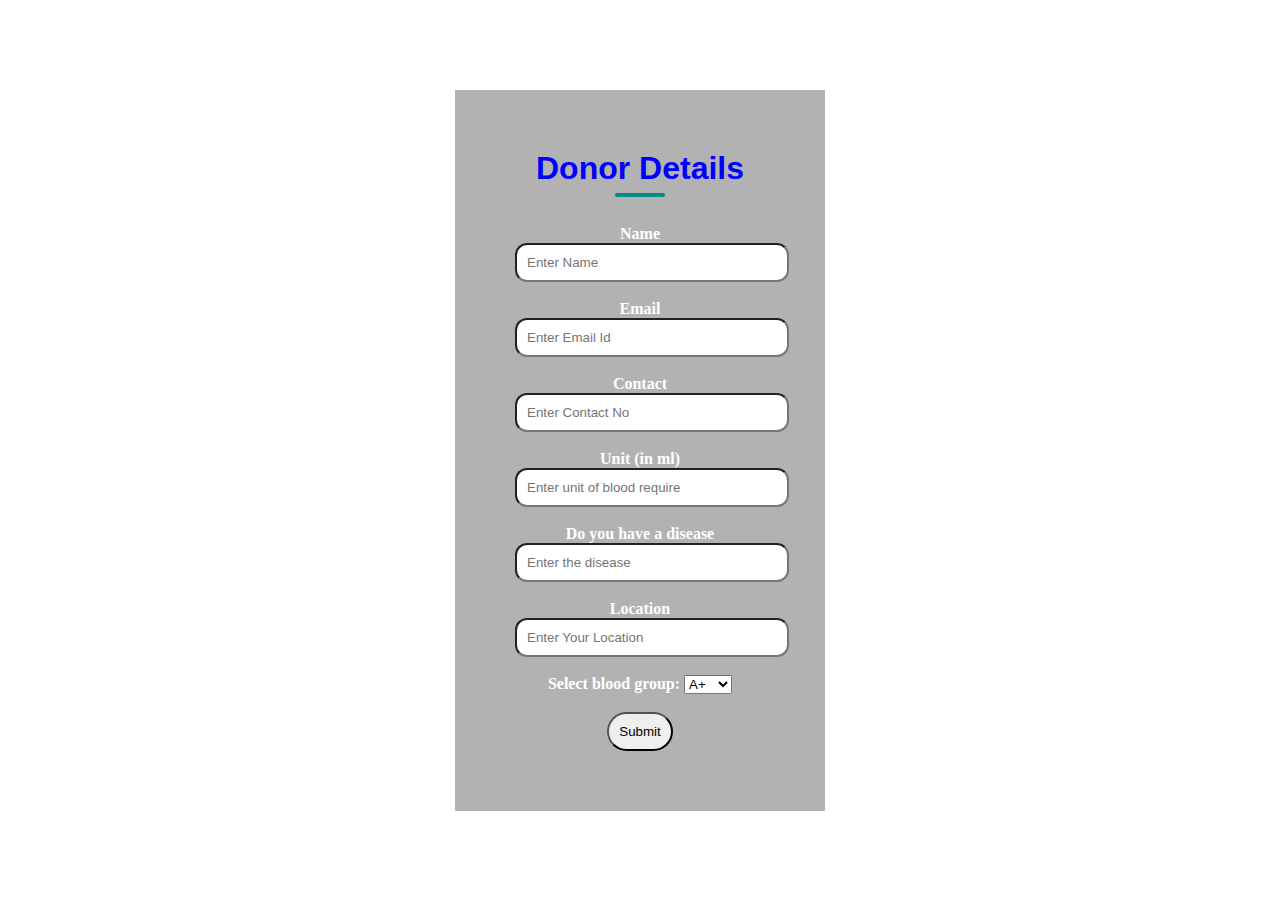
<file: ADMIN REG.html>
<!DOCTYPE html>
<html lang="en">
<head>
    <meta charset="UTF-8">
    <meta name="viewport" content="width=device-width, initial-scale=1.0">
    <link rel="stylesheet" href="style.css">
    <title>Donor Details</title>
</head>
<body>
    <div class="con">
        <div class="inf">
    <form action="donor.html">
        <h2>Donor Details</h2>
        <br>
        <label form="name" style="font-weight: bold;">Name</label>
<input class="enter" type="text" placeholder="Enter Name">
<br><br>
<label form="email" style="font-weight: bold;">Email</label>
<input class="enter" type="text" placeholder="Enter Email Id">
<br><br>
<label form="Contact" style="font-weight: bold;">Contact</label>
<input class="enter" type="digit" placeholder="Enter Contact No">
<br><br>
<label form="Unit" style="font-weight: bold;">Unit (in ml)</label>
<input class="enter" type="text" placeholder="Enter unit of blood require">
<br><br>
<label form="Disease" style="font-weight: bold;">Do you have a disease</label>
<input class="enter" type="text" placeholder="Enter the disease">
<br><br>
<label form="Location" style="font-weight: bold;">Location</label>
<input class="enter" type="text" placeholder="Enter Your Location">
<br><br>
            <label for="type of blood" style="font-weight: bold;">Select blood group: </label>
            <select name="type of blood">
                <option>A+</option>
                <option>O+</option>
                <option>B+</option>
                <option>A-</option>
                <option>B-</option>
                <option>O-</option>
                <option>AB+</option>
                <option>AB-</option>
            </select>
            <br><br>
<button>Submit</button>
    </form>
    </div>
</div>
</body>
</html>
</file>
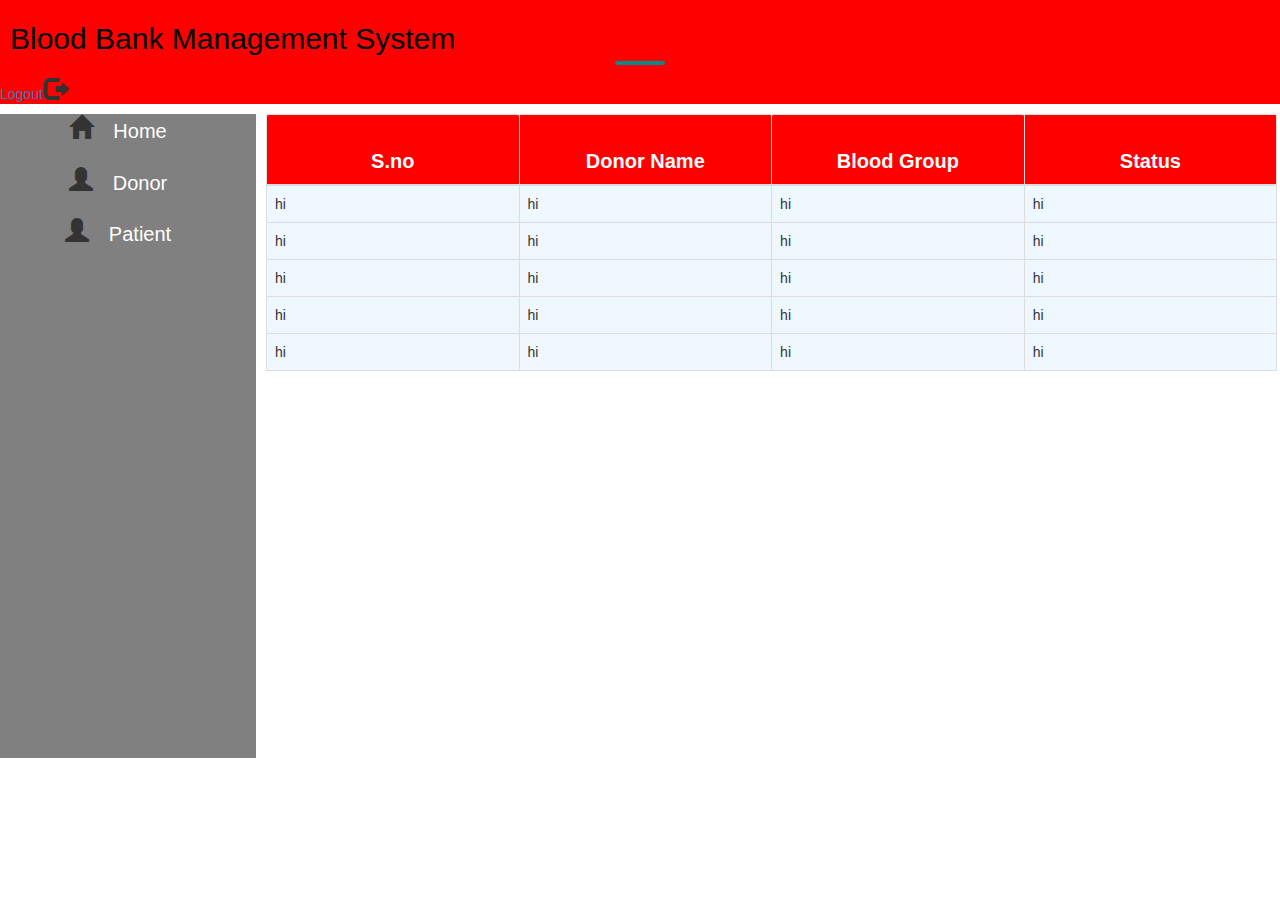
<file: admin.html>
<!DOCTYPE html>
<html lang="en">
<head>
    <meta charset="UTF-8">
    <meta http-equiv="X-UA-Compatible" content="IE=edge">
    <meta name="viewport" content="width=device-width, initial-scale=1.0">
        <link rel="stylesheet" href="style.css">
        <link rel="stylesheet" href="https://maxcdn.bootstrapcdn.com/bootstrap/3.3.7/css/bootstrap.min.css">
    <title>Document</title>
    <style>


    </style>
    </head>
<body >
    <nav>
        <div>
            <h2 class="h">Blood Bank Management System</h2>
        </div>
       <p><a href="#">Logout</a><i class="glyphicon glyphicon-log-out" style="font-size:24px;"></i></p>
    </nav>
    <div id="options">
        <ul>
            <li><i class="glyphicon glyphicon-home" style="font-size:24px;"></i><a class="op" href="#">Home</a></li>
            <br>
            <li><i class="glyphicon glyphicon-user" style="font-size:24px;"></i><a class="op" href="#">Donor</a></li>
            <br>
            <li><i class="glyphicon glyphicon-user" style="font-size:24px;"></i><a class="op" href="#">Patient</a></li>
        </ul>

    </div>

<div class="co">
<table class="table table-light table-hover table-bordered table-striped">
<thead class="bg-info">
    <tr>
<th scope="col">S.no</th>
<th scope="col">Donor Name</th>
<th scope="col">Blood Group</th>
<th scope="col">Status</th>
</tr>
</thead>
<tbody>
<tr>
    <td>hi</td>
    <td>hi</td>
    <td>hi</td>
    <td>hi</td>
</tr>
<tr>
    <td>hi</td>
    <td>hi</td>
    <td>hi</td>
    <td>hi</td>
</tr>
<tr>
    <td>hi</td>
    <td>hi</td>
    <td>hi</td>
    <td>hi</td>
</tr>
<tr>
    <td>hi</td>
    <td>hi</td>
    <td>hi</td>
    <td>hi</td>
</tr>
<tr>
    <td>hi</td>
    <td>hi</td>
    <td>hi</td>
    <td>hi</td>
</tr>

</tbody>
</table>

</div>

</body>

</html>
</file>
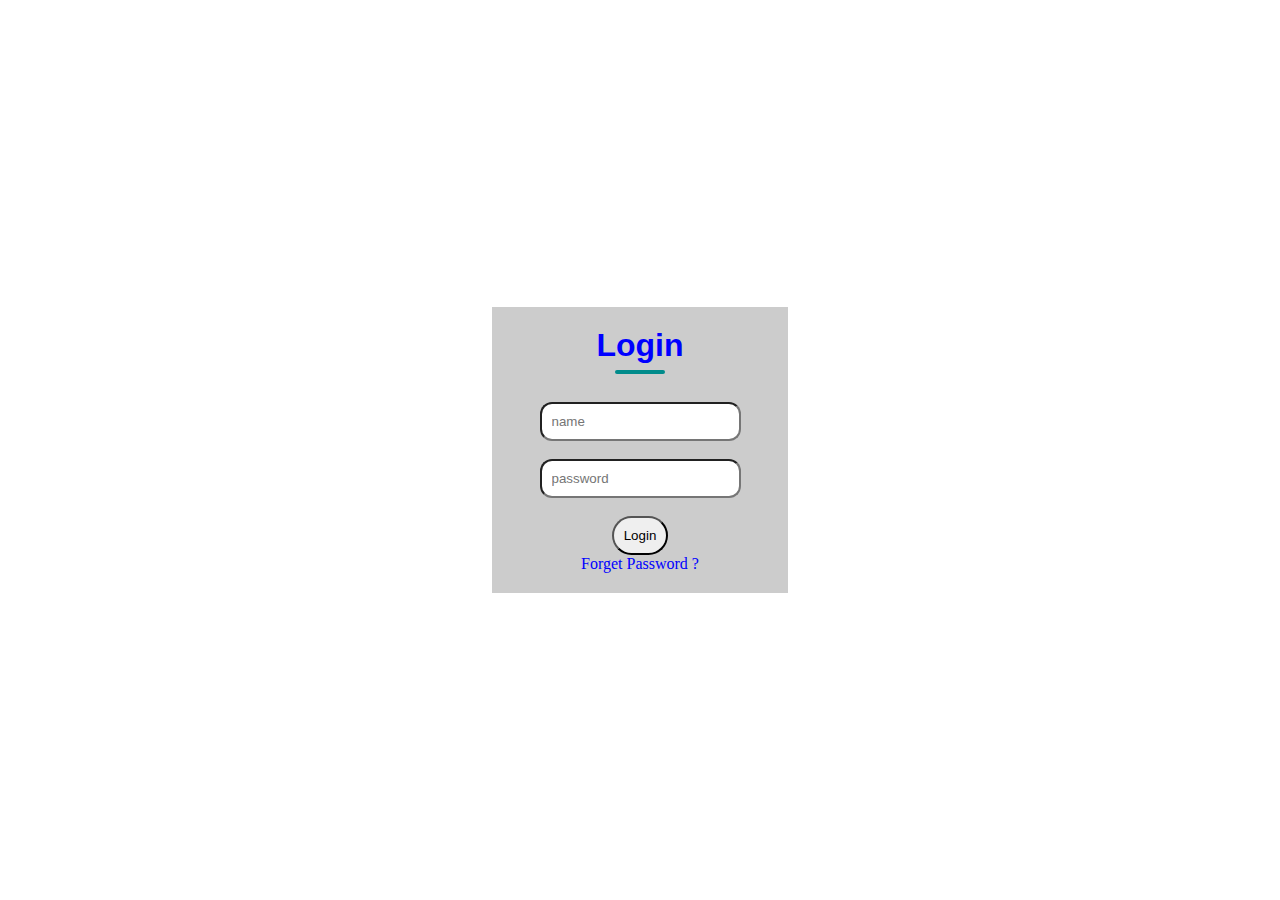
<file: adminlogin.html>
<!DOCTYPE html>
<html lang="en">
<head>
    <meta charset="UTF-8">
    <meta name="viewport" content="width=device-width, initial-scale=1.0">
    <title>Patient Login</title>
    <link rel="stylesheet"href="style.css">
</head>
<body class="im">
    <div class="data">
        <div class="login">
            <form action="admin.php" method="post">
                <h2>Login</h2>
                <br>
                <input type="text" placeholder="name" name="admin_name">
                <br><br>
                <input type="password" placeholder="password" type="password" name="Password">
                <br><br>
                <a href="admin_dashboard.html"><button>Login</button></a>
                <br>
                <a href="#" style="color:blue; text-decoration: none;">Forget Password ?</a>
            </form>
        </div>
    </div>
</body>
</html>
</file>
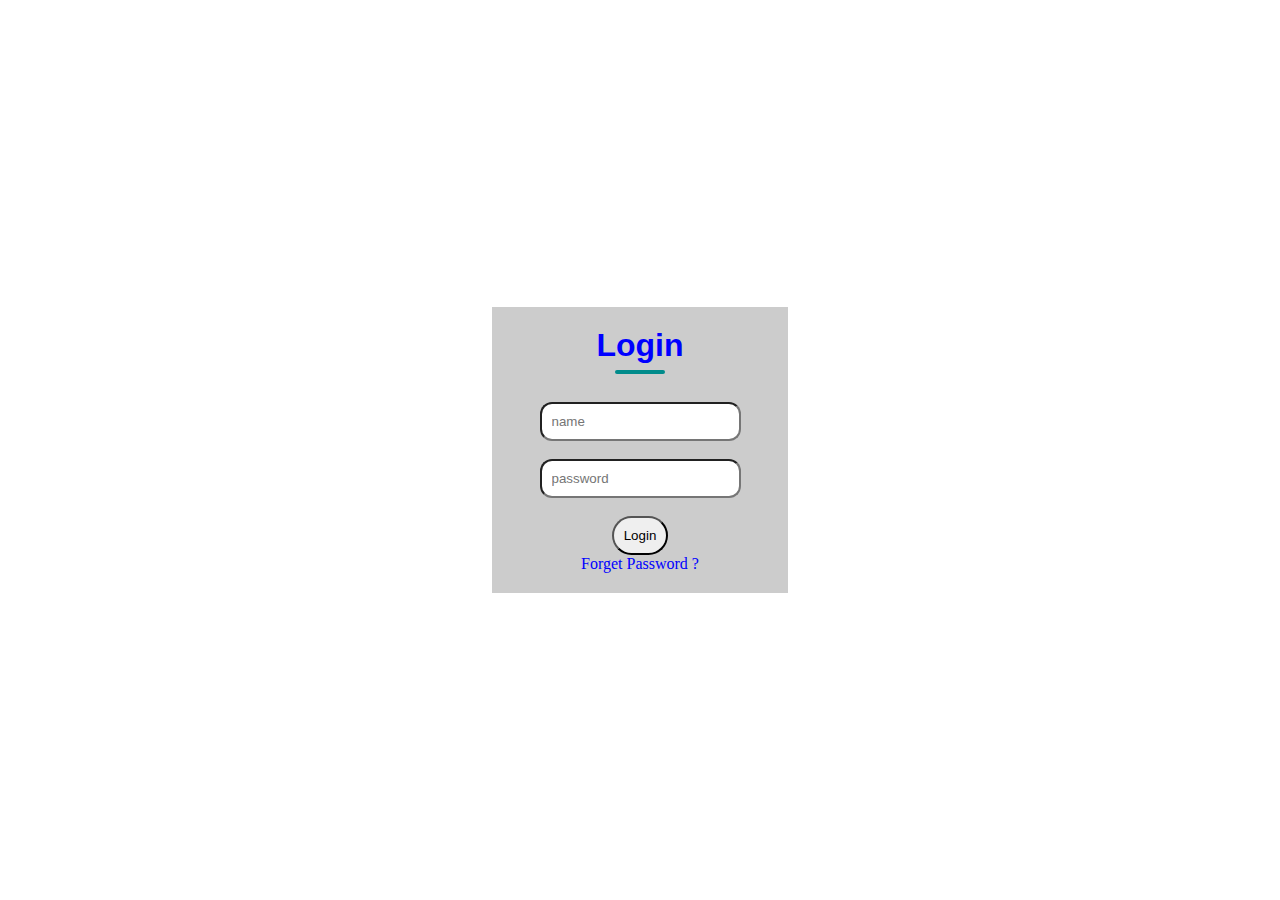
<file: login.html>
<!DOCTYPE html>
<html lang="en">
<head>
    <meta charset="UTF-8">
    <meta name="viewport" content="width=device-width, initial-scale=1.0">
    <title>Patient Login</title>
    <link rel="stylesheet"href="style.css">
</head>
<body class="im">
    <div class="data">
        <div class="login">
            <form action="login.php" method="post" onsubmit="">
                <h2>Login</h2>
                <br>
                <input type="text" placeholder="name" name="Patient_name">
                <br><br>
                <input type="password" placeholder="password" name="Password">
                <br><br>
                <button>Login</button>
                <br>
                <a href="#" style="color:blue; text-decoration: none;">Forget Password ?</a>
            </form>
        </div>
    </div>
</body>
</html>
</file>
<file: style.css>
*{
    margin:0px;
    padding:0px;
}
.b1{
    background-color:red;
    width:100%;
    height:80px;
    position:relative;
    padding-top: 5px;
}
.pic{
    width:100%;
    height:100%;
} 
.active{
    color:white;
    display: inline;
    text-decoration:none;
    margin-right:100px;
    padding-top:10px;
}
#tab{
    text-align:end;
    font-size:20px;
    font-weight:1000px;
    background-color:red;
}
#b2{
    font-size:30px;
    text-align:center;
    text-decoration:underline;
}
section{
    display: flex;
    font-family: 'poppins';
    justify-content: center;
    align-items: center;
    min-height: 50vh;
    background:#00ff00;   
}
.form-box{
    position:relative;
    width:400px;
    height:450px;
    background: #ff0000;
    display: flex;
    justify-content: center;
    align-items: center;
}
h2{
    font-size: 2em;
}
#content{
    height:100%;
    width:100%;
}
.paragraph{
    font-size: 25px;
}
.types{
    background-color:rgb(212, 29, 29);
    margin-left: auto;
    margin-right: auto;
}
.data table, th, td {
    border: 1px solid black;
    height: 50%;
    width: 25%;
    border-color: black;
    border-radius: 1%;
    background-color: aliceblue;
    margin:20px;
}
.donation{
    height:100%;
    width:100%;
    display:flex;
    padding:10px;
    margin:10px;
}
.details{
    background-color: black;
    padding: 0px;
    margin: 0px;
    height: 100%;
    width: 100%;
  }
#foot-details{
    background-color: black;
    width: 100%;
    text-align: center;
  margin-left: auto;
  margin-right: auto;

}
.foot1{
    display: inline-block;
    margin-right:100px;
    padding-top:50px;

}
#content{
    width:100%;
    background-image: url("https://i1.wp.com/emcrit.org/wp-content/uploads/2017/06/US_Navy_090218-N-6326B-074_The_Naval_Medical_Center_San_Diego_NMCSD_Blood_Bank_confirms_the_blood_type_of_each_blood_product_donated_to_ensure_patients_receive_the_correct_specimen.jpg");
    background-size:cover;
    background-repeat: no-repeat;
    display: block;
}
.reg{
    display: flex;
    width: 350px;
    padding: 60px;
    text-align: center;
    background: rgba(0,0,0,0.3);
    color: white;
}
.container{
    display: flex;
    justify-content: center;
    align-items: center;
    padding: 30px;
    width:100%;
    background-image: url("https://wallpapercave.com/wp/wp7898683.jpg");
}
input{
    border-radius: 12px;
    padding: 10px;

}
h1,h2{
    color:blue;
}
.reg button{
    padding: 12px;
    border-radius:12px ;
    background-color: blue;
}
.con{
   display: grid;
   justify-content: center;
   align-items: center;
   min-height: 100vh;
   background-image: url("https://wallpapercave.com/wp/wp7898683.jpg");
}
.inf{
    display: flex;
    text-align: center;
    background: rgba(0,0,0,0.3);
    color: white;
    width: 250px;
    padding: 60px;
}
.k{
    width:100%;
    height: 60px;
    background-color:red;
}
.k p{
    color:white;
    float:right;
    margin-top: -25px;
    font-size: 30px;
    font-weight: bold;
    margin-right: 15px;
}
.h{
    padding-left: 10px;
    color: black;
}
#options{
    background-color: grey;
    width: 20%;
    height: 100%;
    text-align: center;
    padding-bottom: 39%;
    float: left;

}
.op{
    text-decoration: none;
    color: white;
    font-size: 20px;
    margin: 1em;
}
.login{
    background: rgba(0,0,0,0.2);
    width: 20%;
    text-align: center;
    padding: 20px;

}
button{
    border-radius: 26px;
    padding: 10px; 
}
.data{
    display: flex;
    align-items: center;
    justify-content: center;
    min-height: 100vh;
}
.im{
    background-image: url("https://png.pngtree.com/thumb_back/fw800/back_our/20190619/ourmid/pngtree-geometric-gradient-creative-blood-donation-poster-background-material-image_134137.jpg");
    background-repeat: no-repeat;
    background-size: 100%;   
}
.heading1{
    color: blue;
    font-weight: bold;
    font-family:'Franklin Gothic Medium', 'Arial Narrow', Arial, sans-serif
}
.enter{
    width: 100%;
}
.table th {
    height:70px;
    width: 10px;
text-align: center;
background-color:#ff0000;
color: white;
font-size: 20px;
border:1px black;
border-collapse: collapse;
}
.co{
    width: 79%;
    float: left;
    margin-left: 10px;
}
.card {
    box-shadow: 0 4px 8px 0 rgba(0,0,0,0.2);
    transition: 0.3s;
    width: 20%;
    margin-left: 2px;
    transition: 0.3s;
    float:left;
    margin: 15px;
}
.card:hover {
    box-shadow: 0 8px 16px 0 rgba(0,0,0,0.3);
  }
  .header-list{
    width: 100%;
    background-color: #ff0000;
    padding-bottom: 30px;
  }
  .header-list a{
    justify-content: space-between;
    margin:80px;
    right: 90px;
    font-size: larger;
    color: beige;
    text-decoration: none;
  }
  .header-list li{
display: inline-block;
margin-top: 10px;
right: 20px;
  }
  .full{
    text-align: center;
  }
  .about p{
    color:red;
    font-family: Georgia, 'Times New Roman', Times, serif;
    font-size: larger;
  }
  .vol{
    color: black;
    font-weight: 900;
    font-family: Georgia, 'Times New Roman', Times, serif;
  }
  nav{
    
    background-color: #ff0000;
    padding-top: 2px;
  }
img{
    display: flex;
    margin-right: 90px;
  }
  @media screen and (max-width: 500px) {
    .head {
        padding-left: 15px;
        font-size: 30px;
        font-weight: 550;
    }

    .sci li {
        padding-right: 15px;
        font-size: 25px;
    }
}

@media screen and (max-width: 360px) {
    .head {
        padding-left: 7px;
        font-size: 25px;
    }

    .sci li {
        padding-right: 7px;
        font-size: 20px;
    }

    .bout p {
        font-size: 18px;
    }

    .bout {
        padding-left: 2px;
        padding-right: 2px;
    }
}
        
   footer {
    position: relative;
    top: 70px;
    bottom: 0;
    left: 0;
    right: 0;
    background: #111;
    height: 200%;
    width: 100%;
    color: #fff;
    padding: 5px 0px 5px 0px;/
}

.footer-content {
    display: flex;
    align-items: center;
    justify-content: center;
    flex-direction: column;
    text-align: center;
}

.footer-content h3 {
    font-size: 1.6rem;
    font-weight: 500;
    text-transform: capitalize;
    line-height: 3rem;
    font-family: 'Raleway', sans-serif;
    color: rgb(207, 205, 205);
}

.footer-content p {
    max-width: fit-content;
    margin: 0px 0px 0px 0px;
    margin-top: 5px;
    margin-bottom: 20px;
    line-height: 28px;
    font-size: 20px;
    color: #999999;
    font-family: Verdana, Geneva, Tahoma, sans-serif;
}

.footer-bottom {
    background: #000;
    width: 100vw;
    padding: 20px;
    padding-bottom: 40px;
    text-align: center;
}

.footer-bottom p {
    float: left;
    font-size: 14px;
    word-spacing: 2px;
    text-transform: capitalize;
}

.footer-bottom p a {
    color: #44bae8;
    font-size: 16px;
    text-decoration: none;
}

.footer-bottom span {
    text-transform: uppercase;
    opacity: .4;
    font-weight: 200;
}

.footer-menu {
    float: right;
}

.footer-menu ul {
    display: flex;
}

.footer-menu ul li {
    padding-right: 10px;
    display: block;
}

.footer-menu ul li a {
    color: #cfd2d6;
    text-decoration: none;
}

.footer-menu ul li a:hover {
    color: #27bcda;
}

.footer-content {
    display: flex;
    align-items: center;
    justify-content: center;
    flex-direction: column;
    text-align: center;
}

.sci li {
    float: right;
    text-decoration: none;
    list-style: none;
    padding-right: 40px;
    font-size: 30px;
}

.socials {
    display: flex;
    align-items: center;
    padding-bottom: 2rem;
}

.sci li a {
    color: white;
}

.sci li a:hover {
    transform: translateY(-20px);
    box-shadow: inset-1px -1px 2px rgba(0, 0, 0, 0.2), 2px 24px 10px rgba(0, 0, 0, 0.1);
}

.sci li:nth-child(1) a:hover {
    color: #3b5998;
    transform: translateY(-20px);
}

.sci li:nth-child(2) a:hover {
    color: rgba(188, 42, 141);
    transform: translateY(-20px);
}

.sci li:nth-child(3) a:hover {
    color: #F0E68C;
    transform: translateY(-20px);
}

.siteFooterBar {
    position: absolute;
    bottom: 0;
    padding-top: 10px;
    width: 100%;
    box-shadow: 0px 0px 25px rgb(12, 12, 12);
    height: 20px;
    color: #9B9B9B;
    background: #070707;
}

.content1 {
    display: contents;
margin: 0px auto;
    text-align: center;
    font-size: 25px;
    font-family: Verdana, Geneva, Tahoma, sans-serif;
    font-size: 14px;
    width: 250px;
}
.content1 .foot{
    margin-top: -7px;
}

@media (max-width:500px) {
    .footer-menu ul {
        display: flex;
        margin-top: 10px;
        margin-bottom: 20px;
    }
    .sci li {
        padding-right: 15px;
        font-size: 25px;
    }
}

@media screen and (max-width: 360px) {
    .sci li {
        padding-right: 7px;
        font-size: 20px;
    }
}



@media screen and (max-width: 500px) {
.head {
    padding-left: 15px;
    font-size: 30px;
    font-weight: 550;
}

.sci li {
    padding-right: 15px;
    font-size: 25px;
}
}

@media screen and (max-width: 360px) {
.head {
    padding-left: 7px;
    font-size: 25px;
}

.sci li {
    padding-right: 7px;
    font-size: 20px;
}

.bout p {
    font-size: 18px;
}

.bout {
    padding-left: 2px;
    padding-right: 2px;
}
}
  

@import url('https://fonts.googleapis.com/css2?family=Patrick+Hand&display=swap');
@import url('https://fonts.googleapis.com/css2?family=Josefin+Sans:ital@1&display=swap');
@import url('https://fonts.googleapis.com/css2?family=Fredoka+One&display=swap');
@import url('https://fonts.googleapis.com/css2?family=Neuton:ital@1&display=swap');
@import url('https://fonts.googleapis.com/css2?family=Patrick+Hand+SC&display=swap');
@import url('https://fonts.googleapis.com/css2?family=Alegreya+Sans+SC:wght@300&display=swap');
@import url('https://fonts.googleapis.com/css2?family=NTR&display=swap');
@import url('https://fonts.googleapis.com/css2?family=Raleway&display=swap');


* {
    margin: 0px;

}

header{
    background-color: white;
    color: white;
    height: 18%;
    width: 100%;
	z-index: 10;
	position: fixed;
    font-weight: 100;
}

.header-logo{
    font-size: 10px;
    float: left;
    padding-left: 30px;
    padding-top: 0px;
    padding-bottom: 12%;

}

 img {
    width: 10%;
}

.header-list ul li a {
    text-decoration: none;
    display: inline;
    text-decoration: none;
    text-transform: uppercase;
    color: black;
    font-size: 20px;
    font-family: 'Raleway', sans-serif;
    letter-spacing: 2px;
    font-weight: 600;
    margin-bottom: 10px;
    transition: all ease 0.5s;
}

.header-list ul li {
    float: left;
    padding-left: 30px;
    list-style: none;
    padding-right: 10px;
}

header ul li a:hover{
    background-color:rgba(220,20,60);
    color: white;
}


.container{
	position: relative;
	width: 100%;
	height: 100%;
	display: flex;
	justify-content: center;
	align-items: center;
    padding-top: 20%;
}

.container:after{
	content: '';
	position: absolute;
	width: 100%;
	height: 100%;
	left: 0;
	top: 0;
	background: url("favicon.jpg") no-repeat center;
	background-size: cover;
	filter: blur(50px);
	z-index: -1;
}
.contact-box{
	max-width: 700px;
	display: grid;
	grid-template-columns: repeat(2, 1fr);
	justify-content: center;
	align-items: center;
	text-align: center;
	background-color: #fff;
	box-shadow: 0px 0px 19px 5px rgba(0,0,0,0.19);

}
.left{
	background: url("https://th.bing.com/th/id/OIP.4fE7vZj4VjmxF7L__0F8gwHaFm?w=926&h=700&rs=1&pid=ImgDetMain") no-repeat center;
	background-size: cover;
	height: 100%;
}
.right{
	padding: 25px 40px;
}

h2{
	position: relative;
	padding: 0 0 10px;
	margin-bottom: 10px;
    font-family: 'Advent Pro', sans-serif;
}

h2:after{
	content: '';
    position: absolute;
    left: 50%;
    bottom: 0;
    transform: translateX(-50%);
    height: 4px;
    width: 50px;
    border-radius: 2px;
    background-color:  	#008B8B;
}

.field{
	width: 100%;
	border: 2px solid rgba(0, 0, 0, 0);
	outline: none;
	background-color: rgba(230, 230, 230, 0.6);
	padding: 0.5rem 1rem;
	font-size: 1.1rem;
	margin-bottom: 22px;
	transition: .3s;
}

.field:hover{
	background-color: rgba(0, 0, 0, 0.1);
}

textarea{
	min-height: 150px;
}

.btn{
	width: 100%;
	padding: 0.5rem 1rem;
	background-color:#008B8B;
	color: #fff;
	font-size: 1.1rem;
	border: none;
	outline: none;
	cursor: pointer;
	transition: .3s;
}

.btn:hover{
    background-color: rgba(72,61,139);
}

.field:focus{
    border: 2px solid rgba(30,85,250,0.47);
    background-color: #fff;
}

@media screen and (max-width: 880px){
	.contact-box{
		grid-template-columns: 1fr;
	}
	.left{
		height: 200px;
	}
}

main{
    background: url('favicon.jpg');
}

.sec {
    border-top-left-radius: 40px;
    background: black;
    margin-top: 2%;
    color: #FFB6C1 ;
    height: 200px;
    padding-bottom: 20px;
    display: flex;
    flex-direction: column;
}

.footer-head {
    display: flex;
    justify-content: space-around;
    padding-top: 4vh;
}

.bout p{
    font-size: 18px;
    color: white;
    font-weight: 100;
}
.bout {
    position: relative;
    padding-right: 20px;
    padding-left: 20px;
    text-align: center;
    padding-top: 1vh;
}

.head:hover{
    color: white;
}
.sci li {
    display: inline-block;
    text-decoration: none;
    list-style: none;
    padding-right: 40px;
    font-size: 30px;
}

.socials {
    display: flex;
    align-items: center;
}

.sci li a {
    display: inline-block;
    color: white;
}

.sci li a:hover {
    transition: 1s;
    box-shadow: inset-1px -1px 2px rgba(0, 0, 0, 0.2), 2px 24px 10px rgba(0, 0, 0, 0.1);
}
.sci li i{
     transition: .5s;
}
.sci li i:hover{
    transform: rotate(0deg) skew(0deg) translate(0, -10px);
}
.sci li:nth-child(1) a:hover {

    color: #3b5998;
    transform: translateY(-20%);

}

.sci li:nth-child(2) a:hover {

    color: rgba(188, 42, 141);
    transform: translateY(-20px);

}

.sci li:nth-child(3) a:hover {

    color: #F0E68C;
    transform: translateY(-20px);
}
</file>
